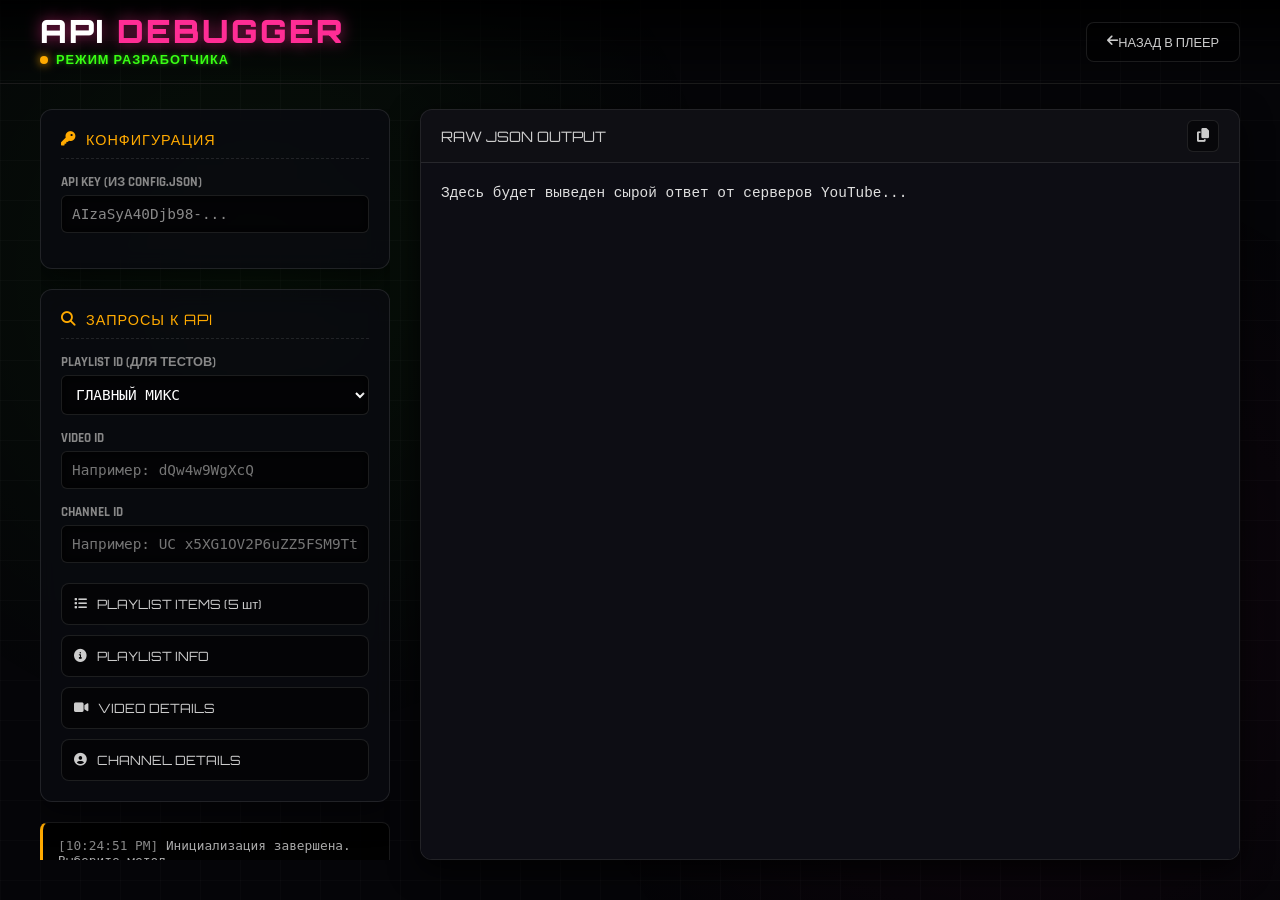
<file: debug.html>
<!-- debug.html -->
<!DOCTYPE html>
<html lang="ru">
<head>
    <meta charset="UTF-8">
    <meta name="viewport" content="width=device-width, initial-scale=1.0">
    <title>Sher Cinema - API Debugger</title>
    
    <link rel="icon" type="image/svg+xml" href="data:image/svg+xml,<svg xmlns='http://www.w3.org/2000/svg' viewBox='0 0 100 100'><rect width='100' height='100' rx='20' fill='%23050508'/><text x='50' y='70' font-family='sans-serif' font-size='65' font-weight='bold' fill='%2339ff14' text-anchor='middle'>D</text></svg>">
    
    <link rel="stylesheet" href="https://cdnjs.cloudflare.com/ajax/libs/font-awesome/6.4.0/css/all.min.css">
    <link rel="preconnect" href="https://fonts.googleapis.com">
    <link rel="preconnect" href="https://fonts.gstatic.com" crossorigin>
    <link href="https://fonts.googleapis.com/css2?family=Orbitron:wght@400;700;900&family=Exo+2:wght@300;400;600;700&family=Rajdhani:wght@500;700&display=swap" rel="stylesheet">
    
    <link rel="stylesheet" href="css/style.css">
</head>
<body>

    <div class="cyber-bg"></div>

    <header class="cinema-header">
        <div class="brand">
            <h1>API <span>DEBUGGER</span></h1>
            <div class="status-badge"><span class="pulse-dot" style="background: #ffaa00; box-shadow: 0 0 10px #ffaa00;"></span> РЕЖИМ РАЗРАБОТЧИКА</div>
        </div>
        
        <div class="header-tools">
            <a href="index.html" class="cyber-btn" style="width: auto; padding: 0 20px; font-family: 'Orbitron', sans-serif; font-size: 0.8rem;">
                <i class="fas fa-arrow-left"></i> НАЗАД В ПЛЕЕР
            </a>
        </div>
    </header>

    <main class="debug-layout">
        <aside class="debug-sidebar">
            <div class="debug-panel">
                <div class="panel-header"><i class="fas fa-key"></i> КОНФИГУРАЦИЯ</div>
                <div class="input-group">
                    <label>API KEY (из config.json)</label>
                    <input type="text" id="api-key-input" class="cyber-input" placeholder="Загрузка..." readonly>
                </div>
            </div>

            <div class="debug-panel">
                <div class="panel-header"><i class="fas fa-search"></i> ЗАПРОСЫ К API</div>
                
                <div class="input-group">
                    <label>Playlist ID (для тестов)</label>
                    <div style="display: flex; gap: 10px;">
                        <select id="playlist-select" class="cyber-input" style="flex-grow: 1;"></select>
                    </div>
                </div>

                <div class="input-group">
                    <label>Video ID</label>
                    <input type="text" id="video-id-input" class="cyber-input" placeholder="Например: dQw4w9WgXcQ">
                </div>

                <div class="input-group">
                    <label>Channel ID</label>
                    <input type="text" id="channel-id-input" class="cyber-input" placeholder="Например: UC_x5XG1OV2P6uZZ5FSM9Ttw">
                </div>

                <div class="action-buttons">
                    <button class="cyber-btn action-btn" data-target="playlistItems"><i class="fas fa-list"></i> PLAYLIST ITEMS (5 шт)</button>
                    <button class="cyber-btn action-btn" data-target="playlistInfo"><i class="fas fa-info-circle"></i> PLAYLIST INFO</button>
                    <button class="cyber-btn action-btn" data-target="video"><i class="fas fa-video"></i> VIDEO DETAILS</button>
                    <button class="cyber-btn action-btn" data-target="channel"><i class="fas fa-user-circle"></i> CHANNEL DETAILS</button>
                </div>
            </div>
            
            <div class="debug-log" id="status-log">Система готова. Ожидание команд.</div>
        </aside>

        <section class="debug-viewer">
            <div class="viewer-header">
                <span id="endpoint-title">RAW JSON OUTPUT</span>
                <button class="cyber-btn small-btn" id="btn-copy" title="Копировать JSON"><i class="fas fa-copy"></i></button>
            </div>
            <pre id="json-output" class="json-container">Здесь будет выведен сырой ответ от серверов YouTube...</pre>
        </section>
    </main>

    <script type="module" src="js/debug.js"></script>
</body>
</html>
</file>
<file: css/style.css>
/* css/style.css - MAIN ENTRY FILE */

@import "global.css";
@import "header.css";
@import "player.css";
@import "controls.css";
@import "playlist.css";
@import "debug.css"; /* НОВОЕ: Подключение стилей дебаггера */
@import "modal.css";
</file>
